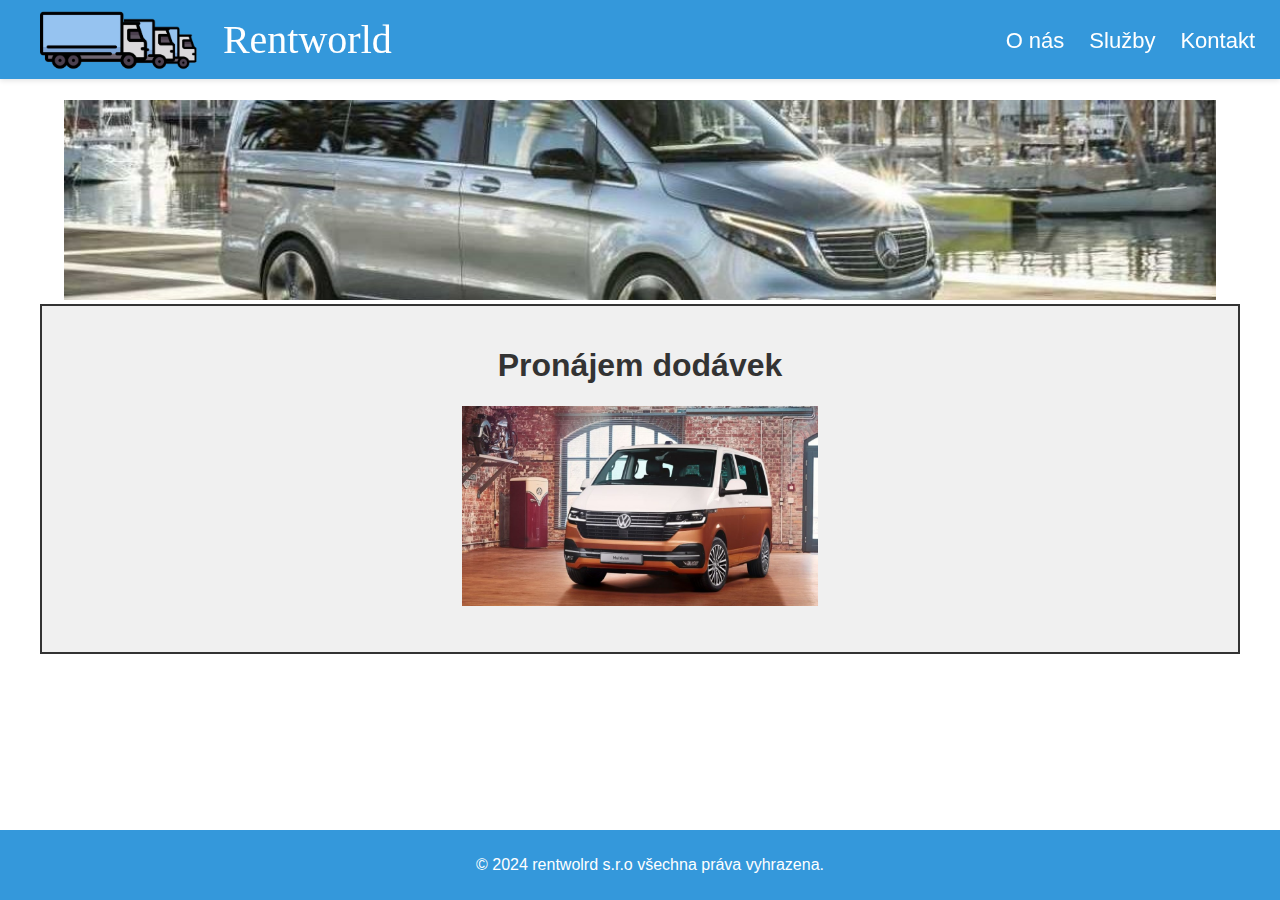
<file: rentworld/index.html>
<!DOCTYPE html>
<html lang="cs">
<head>
    <meta charset="UTF-8">
    <meta name="viewport" content="width=device-width, initial-scale=1.0">
    <title>Pronájem dodávek</title>
    <link rel="stylesheet" href="styles.css">
</head>
<body>
    <!--
    <div class="dark-mode-switch">
        <input type="checkbox" id="darkModeSwitch">
        <label for="darkModeSwitch" class="toggle"></label>
    </div>
    -->
    <header>
        <div class="container">
            <div class="logo">
                <img src="rentworldlogo2.png" alt="Menu" id="menuIcon">
                <span class="logo-text">Rentworld</span>
            </div>
            <nav id="navbar">
                <ul>
                    <li><a href="#about">O nás</a></li>
                    <li><a href="#services">Služby</a></li>
                    <li><a href="#contact">Kontakt</a></li>
                </ul>
            </nav>
        </div>
    </header>
    <section id="about" class="section">
        <img src="dodavka_4.jpg">
        <div class="container-2">
            <h1>Pronájem dodávek</h1>
            <img src="dodavka_1.jpg"class="small-img">         
        </div>
    </section>
 
    <footer>
        <div class="bottom-container">
            <p>&copy; 2024 rentwolrd s.r.o všechna práva vyhrazena.</p>
        </div>
    </footer>
    <script src="script.js"></script>
</body>
</html>
</file>
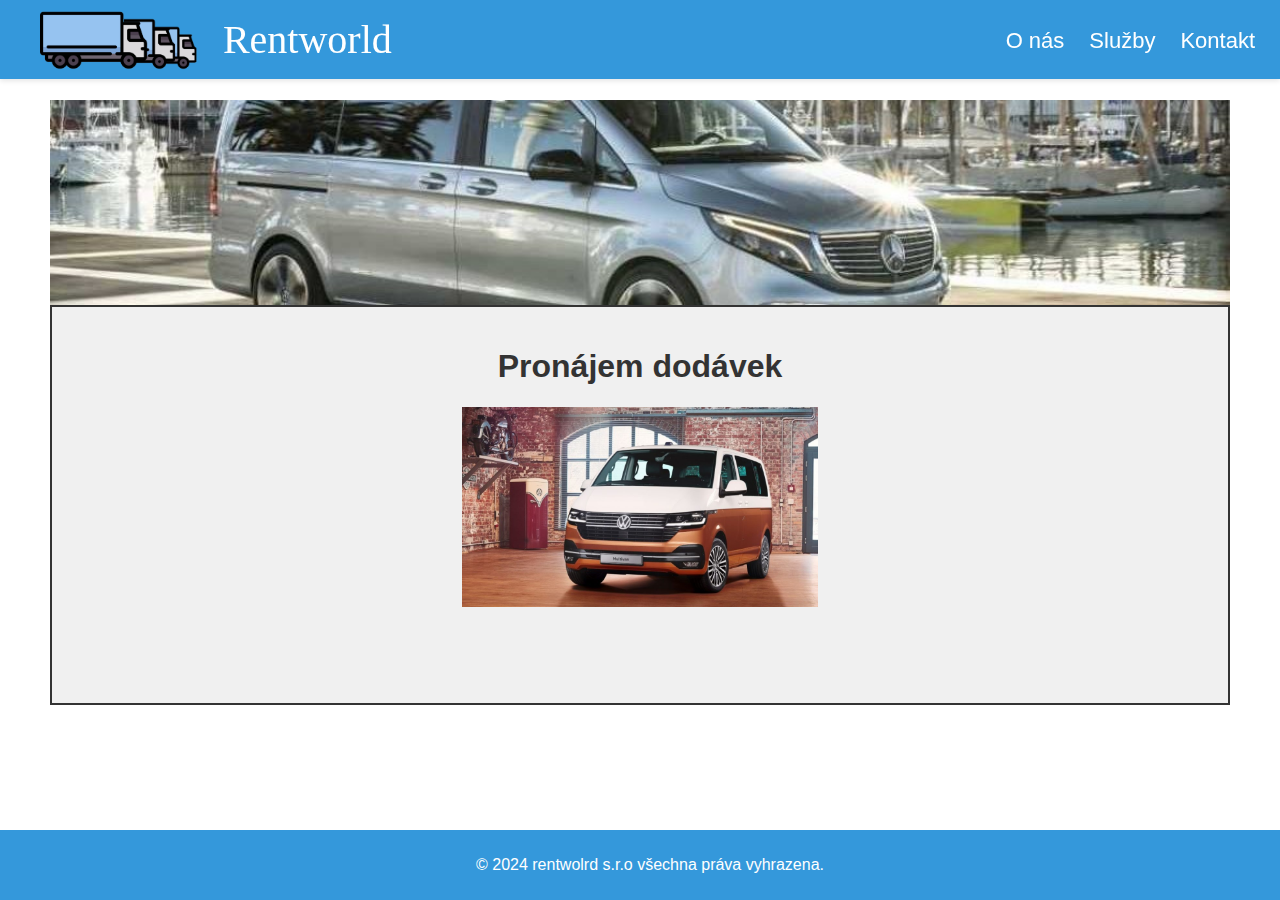
<file: rentworld_1.1/index.html>
<!DOCTYPE html>
<html lang="cs">
<head>
    <meta charset="UTF-8">
    <meta name="viewport" content="width=device-width, initial-scale=1.0">
    <title>Pronájem dodávek</title>
    <link rel="stylesheet" href="styles.css">
</head>
<body>
    <!--
    <div class="dark-mode-switch">
        <input type="checkbox" id="darkModeSwitch">
        <label for="darkModeSwitch" class="toggle"></label>
    </div>
    -->
    <header>
        <div class="container">
            <div class="logo">
                <img src="rentworldlogo2.png" alt="Menu" id="menuIcon">
                <span class="logo-text">Rentworld</span>
            </div>
            <nav id="navbar">
                <ul>
                    <li><a href="#about">O nás</a></li>
                    <li><a href="#services">Služby</a></li>
                    <li><a href="#contact">Kontakt</a></li>
                </ul>
            </nav>
        </div>
    </header>
    <section id="about" class="section">
        <img src="dodavka_4.jpg" class="banner-image">
        <div class="container-2">
            <h1>Pronájem dodávek</h1>
            <img src="dodavka_1.jpg"class="small-img">         
        </div>
    </section>
 
    <footer>
        <div class="bottom-container">
            <p>&copy; 2024 rentwolrd s.r.o všechna práva vyhrazena.</p>
        </div>
    </footer>
    <script src="script.js"></script>
</body>
</html>
</file>
<file: rentworld/styles.css>
body {
    margin: 0;
    font-family: 'Segoe UI', Tahoma, Geneva, Verdana, sans-serif;
    background-color: #fff;
    color: #333;
    transition: background-color 0.3s, color 0.3s;
}

/* Základní styly zůstávají stejné */

.dark-mode-switch {
    position: fixed;
    top: 20px;
    right: 20px;
    z-index: 1000;
    margin-left: 20px; /* Přidání mezery na levé straně přepínače */
}

.toggle {
    display: inline-block;
    width: 60px;
    height: 34px;
    background-color: #fff;
    border-radius: 17px;
    position: relative;
    cursor: pointer;
}

/* Responzivní styly a další zůstávají stejné */


img{
    width:auto;
    height: 200px;
}

.small-image{
    width: auto;
    height: 50px;
}

.toggle:before {
    content: '';
    position: absolute;
    width: 28px;
    height: 28px;
    border-radius: 50%;
    background-color: #ccc;
    left: 3px;
    top: 3px;
    transition: transform 0.4s;
}

input[type="checkbox"] {
    display: none;
}

input[type="checkbox"]:checked + .toggle {
    
    background-color: #3498db;
}

input[type="checkbox"]:checked + .toggle:before {
    transform: translateX(26px);
}

header {
    background-color: #3498db;
    color: #fff;
    padding: 3px 0;
    position: fixed;
    width: 100%;
    z-index: 100;
    box-shadow: 0 2px 5px rgba(0, 0, 0, 0.1);
}

/*Zde mohu nastavit mezery horní lišty*/
.container {
    display: flex;
    justify-content: space-between; /* Zarovnávání na okraj */
    align-items: center; /* Zarovnání na svislé ose */

}

.container-2{
    width: 1200px; /* Šířka kontejneru */
    height: 350px; /* Výška kontejneru */
    background-color: #f0f0f0; /* Barva pozadí kontejneru */
    border: 2px solid #333; /* Ohraničení kontejneru */
    padding: 20px; /* Odsazení uvnitř kontejneru */
    box-sizing: border-box; /* Velikost kontejneru zahrnuje ohraničení a padding */
    margin: auto;
}

.bottom{
    display: flex;
    align-items: center;
    margin: 0px;
    text-align: center;
}

.logo {
    display: flex; /* Použití flexboxu pro zarovnání prvků */
    align-items: center; /* Zarovnání prvků na svislé ose */
    justify-content: center; /* Zarovnání prvků na vodorovné ose */
}

.logo img {
    width: auto; /* Přizpůsobení šířky loga */
    height: 60px; /* Příklad nastavení výšky loga */
    cursor: pointer;
    margin-right: 10px;
    margin-left: 40px;
}

.logo-text {
    font-size: 40px; /* Velikost textu */
    font-family:Cambria, Cochin, Georgia, Times, 'Times New Roman', serif;
    margin-left: 15px;
}

nav {
    float: right;
    height: 30px;
    margin-bottom: 43px;
}

nav ul {
    list-style-type: none;
    margin: 0;
    padding: 0;
    display: flex;
    align-items: center;

}

nav ul li {
    display: inline-block;

    margin-right: 25px;
}

nav ul li a {
    color: #fff;
    text-decoration: none;
    transition: color 0.3s;
    font-family: 'Segoe UI', Tahoma, Geneva, Verdana, sans-serif;
    font-size: 22px;
    line-height: 75px;

}

nav ul li a:hover {
    color: #ffd700;
}

.section {
    padding: 100px 0;
    text-align: center;

}

.service {
    margin-bottom: 50px;
}

footer {
    background-color: #3498db;
    color: #fff;
    padding: 10px;
    text-align: center;
    position: fixed;
    bottom: 0;
    width: 100%;
}


body.dark-mode {
    background-color: #333;
    color: #fff;
}

.dark-mode input:checked ~ header,
.dark-mode input:checked ~ footer {
    background-color: #111;
}

.dark-mode input:checked ~ .toggle {
    background-color: #777;
}

.dark-mode input:checked ~ .toggle:before {
    background-color: #fff;
}

/* Základní styly zůstávají stejné */

/* Responzivní styly */
@media only screen and (max-width: 768px) {
    /* Styly pro mobilní zařízení */
    .logo {
        display: flex;
        align-items: center;
        justify-content: center;
    }

    .logo img {
        width: 40%;
        margin-right: 10px;
    }

    .logo-text {
        font-size: 24px;
    }

    nav {
        float: none;
        margin-top: 20px;
        text-align: center;
    }

    nav ul {
        display: flex;
        flex-direction: column;
    }

    nav ul li {
        display: block;
        margin: 10px 0;
    }

    nav ul li a {
        font-size: 18px;
        line-height: 40px;
    }
}
</file>
<file: rentworld_1.1/styles.css>
body {
    margin:0;
    font-family: 'Segoe UI', Tahoma, Geneva, Verdana, sans-serif;
    background-color: #fff;
    color: #333;
    transition: background-color 0.3s, color 0.3s;
}

/* Základní styly zůstávají stejné */

.dark-mode-switch {
    position: fixed;
    top: 20px;
    right: 20px;
    z-index: 1000;
    margin-left: 20px; /* Přidání mezery na levé straně přepínače */
}

.toggle {
    display: inline-block;
    width: 60px;
    height: 34px;
    background-color: #fff;
    border-radius: 17px;
    position: relative;
    cursor: pointer;
}

/* Responzivní styly a další zůstávají stejné */


img{
    width:fit-content;
    height: 200px;
}

.small-image{
    width: auto;
    height: 50px;
}

.banner-image{
    
    width: 100%; /* Obrázek zaujme celou šířku stránky */
    height: auto; /* Zajistí zachování poměru stran obrázku */
    display: block; /* Odstraní mezery pod obrázkem */

}

.toggle:before {
    content: '';
    position: absolute;
    width: 28px;
    height: 28px;
    border-radius: 50%;
    background-color: #ccc;
    left: 3px;
    top: 3px;
    transition: transform 0.4s;
}

input[type="checkbox"] {
    display: none;
}

input[type="checkbox"]:checked + .toggle {
    
    background-color: #3498db;
}

input[type="checkbox"]:checked + .toggle:before {
    transform: translateX(26px);
}

header {
    background-color: #3498db;
    color: #fff;
    padding: 3px 0;
    position: fixed;
    width: 100%;
    z-index: 100;
    box-shadow: 0 2px 5px rgba(0, 0, 0, 0.1);
}

/*Zde mohu nastavit mezery horní lišty*/
.container {
    display: flex;
    justify-content: space-between; /* Zarovnávání na okraj */
    align-items: center; /* Zarovnání na svislé ose */

}

.container-2{
    width: 100%; /* Šířka kontejneru */
    height: 400px; /* Výška kontejneru */
    background-color: #f0f0f0; /* Barva pozadí kontejneru */
    border: 2px solid #333; /* Ohraničení kontejneru */
    padding: 20px; /* Odsazení uvnitř kontejneru */
    box-sizing: border-box; /* Velikost kontejneru zahrnuje ohraničení a padding */
    margin: auto;
    margin-bottom: 100px;
}

.bottom{
    display: flex;
    align-items: center;
    margin: 0px;
    text-align: center;
}

.logo {
    display: flex; /* Použití flexboxu pro zarovnání prvků */
    align-items: center; /* Zarovnání prvků na svislé ose */
    justify-content: center; /* Zarovnání prvků na vodorovné ose */
}

.logo img {
    width: auto; /* Přizpůsobení šířky loga */
    height: 60px; /* Příklad nastavení výšky loga */
    cursor: pointer;
    margin-right: 10px;
    margin-left: 40px;
}

.logo-text {
    font-size: 40px; /* Velikost textu */
    font-family:Cambria, Cochin, Georgia, Times, 'Times New Roman', serif;
    margin-left: 15px;
}

nav {
    float: right;
    height: 30px;
    margin-bottom: 43px;
}

nav ul {
    list-style-type: none;
    margin: 0;
    padding: 0;
    display: flex;
    align-items: center;

}

nav ul li {
    display: inline-block;

    margin-right: 25px;
}

nav ul li a {
    color: #fff;
    text-decoration: none;
    transition: color 0.3s;
    font-family: 'Segoe UI', Tahoma, Geneva, Verdana, sans-serif;
    font-size: 22px;
    line-height: 75px;

}

nav ul li a:hover {
    color: #ffd700;
}

.section {
    padding-top: 100px;
    padding-left: 50px;
    padding-right: 50px;
    text-align: center;

}

.service {
    margin-bottom: 50px;
}

footer {
    background-color: #3498db;
    color: #fff;
    padding: 10px;
    text-align: center;
    position: fixed;
    bottom: 0;
    width: 100%;
}


body.dark-mode {
    background-color: #333;
    color: #fff;
}

.dark-mode input:checked ~ header,
.dark-mode input:checked ~ footer {
    background-color: #111;
}

.dark-mode input:checked ~ .toggle {
    background-color: #777;
}

.dark-mode input:checked ~ .toggle:before {
    background-color: #fff;
}

/* Základní styly zůstávají stejné */

/* Responzivní styly */
@media only screen and (max-width: 768px) {
    /* Styly pro mobilní zařízení */
    .logo {
        display: flex;
        align-items: center;
        justify-content: center;
    }

    .logo img {
        width: 40%;
        margin-right: 10px;
    }

    .logo-text {
        font-size: 24px;
    }

    nav {
        float: none;
        margin-top: 20px;
        text-align: center;
    }

    nav ul {
        display: flex;
        flex-direction: column;
    }

    nav ul li {
        display: block;
        margin: 10px 0;
    }

    nav ul li a {
        font-size: 18px;
        line-height: 40px;
    }
}
</file>
